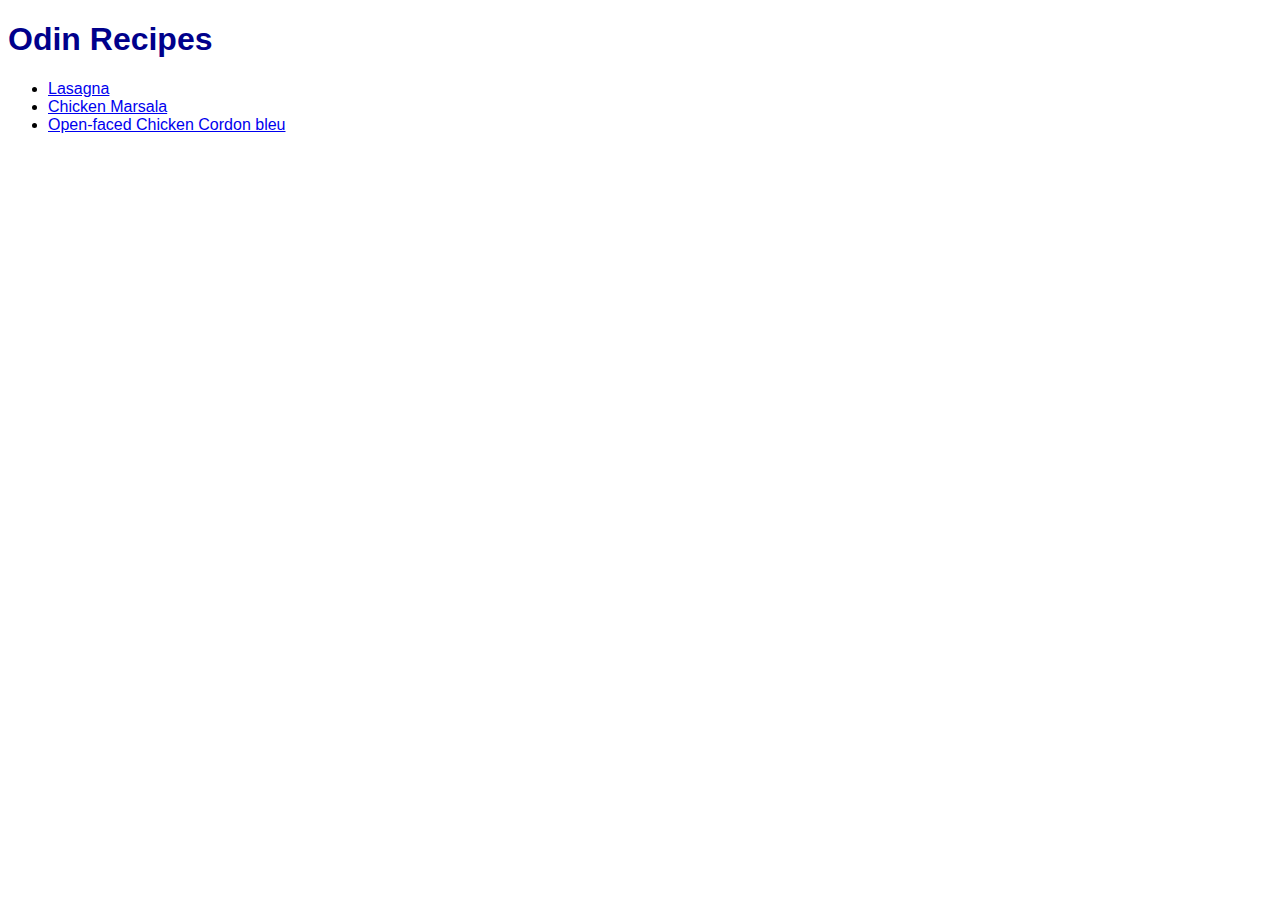
<file: index.html>
<!DOCTYPE html>
<html lang="en">
<head>
    <meta charset="UTF-8">
    <meta http-equiv="X-UA-Compatible" content="IE=edge">
    <meta name="viewport" content="width=device-width, initial-scale=1.0">
    <link rel="stylesheet" href="css/styles.css">
    <title>Odin Recipes</title>
</head>
<body>
    <h1>Odin Recipes</h1>

    <ul>
        <li><a href="recipes/lasagna.html">Lasagna</a></li>
        <li><a href="recipes/chicken-marsala.html">Chicken Marsala</a></li>
        <li><a href="recipes/chicken-cordon-bleu.html">Open-faced Chicken Cordon bleu</a></li>
    </ul>
    
</body>
</html>
</file>
<file: css/styles.css>
* {
    flex-wrap: wrap;
}

h1,
h2,
h3 {
    font-family: Verdana, Geneva, Tahoma, sans-serif;
}

p,
ul,
ol {
    font-family: 'Gill Sans', 'Gill Sans MT', Calibri, 'Trebuchet MS', sans-serif;
    font-size: 16px;
}

h1 {
    color: darkblue;
}

h2 {
    color: mediumblue;
}

h3 {
    color: blue;
}

.main-image {
    width: 30%;
    height: auto;
    display: block;
    margin-left: auto;
    margin-right: auto;
}
</file>
